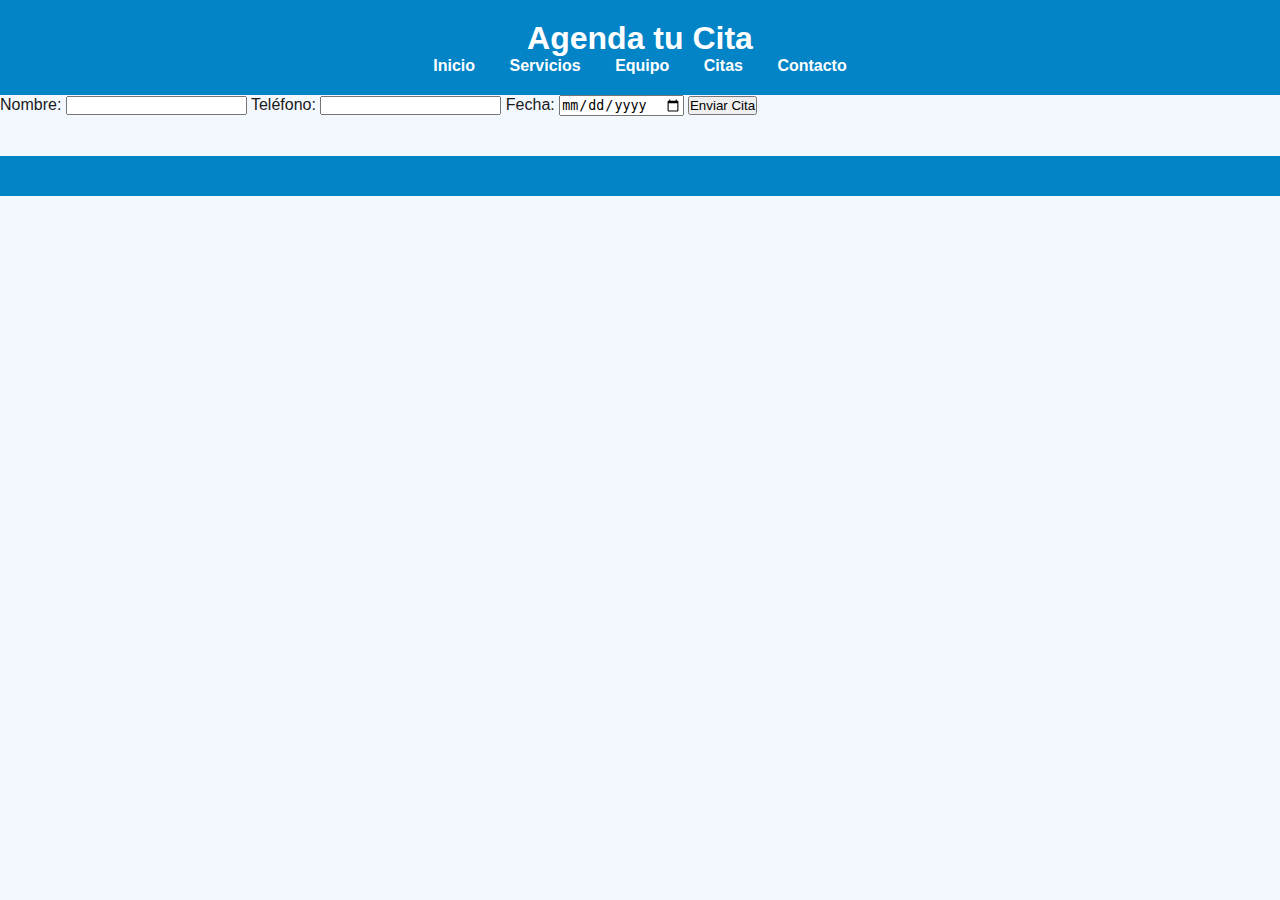
<file: gestiondeconsultoriodental/citas.html>
<!DOCTYPE html>
<html lang="es">
<head>
    <meta charset="UTF-8">
    <meta name="viewport" content="width=device-width, initial-scale=1.0">
    <title>Citas - Consultorio Dental</title>
    <link rel="stylesheet" href="styles.css">
</head>
<body>

<header>
    <h1>Agenda tu Cita</h1>
    <nav>
        <a href="index.html">Inicio</a>
        <a href="servicios.html">Servicios</a>
        <a href="equipo.html">Equipo</a>
        <a href="citas.html">Citas</a>
        <a href="contacto.html">Contacto</a>
    </nav>
</header>

<section class="cita">
    <form id="formCita">
        <label>Nombre:</label>
        <input type="text" id="nombre">

        <label>Teléfono:</label>
        <input type="text" id="telefono">

        <label>Fecha:</label>
        <input type="date" id="fecha">

        <button type="submit">Enviar Cita</button>
    </form>

    <p id="mensaje"></p>
</section>

<footer>
    
</footer>

<script src="main.js"></script>
</body>
</html>
</file>
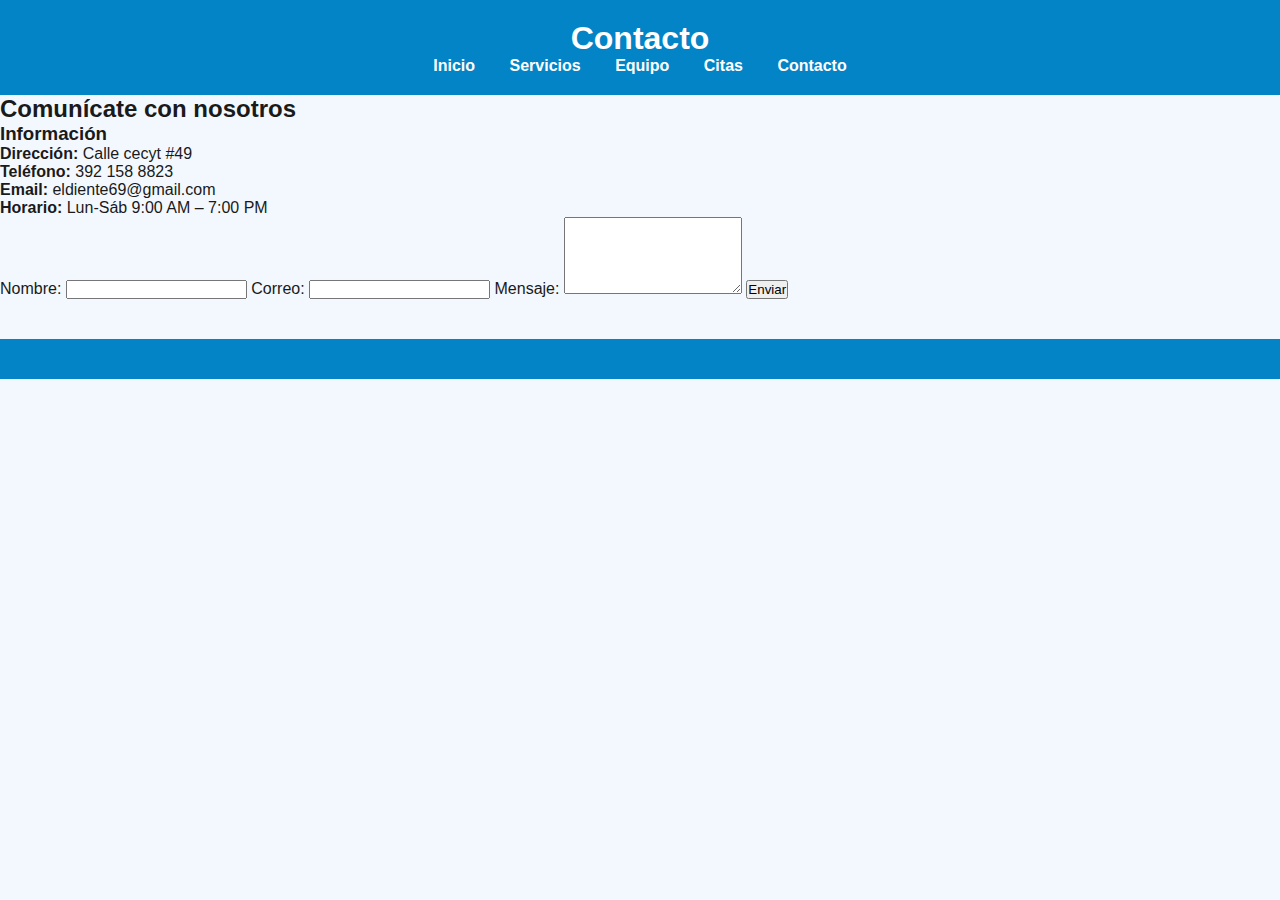
<file: gestiondeconsultoriodental/contacto.html>
<!DOCTYPE html>
<html lang="es">
<head>
    <meta charset="UTF-8">
    <meta name="viewport" content="width=device-width, initial-scale=1.0">
    <title>Contacto - Consultorio Dental</title>
    <link rel="stylesheet" href="styles.css">
</head>
<body>

<header>
    <h1>Contacto</h1>
    <nav>
        <a href="index.html">Inicio</a>
        <a href="servicios.html">Servicios</a>
        <a href="equipo.html">Equipo</a>
        <a href="citas.html">Citas</a>
        <a href="contacto.html">Contacto</a>
    </nav>
</header>

<section class="contacto-section">
    <h2>Comunícate con nosotros</h2>

    <div class="contacto-container">

        <div class="info">
            <h3>Información</h3>

            <p><strong>Dirección:</strong> Calle cecyt #49</p>
            <p><strong>Teléfono:</strong> 392 158 8823</p>
            <p><strong>Email:</strong> eldiente69@gmail.com</p>
            <p><strong>Horario:</strong> Lun-Sáb 9:00 AM – 7:00 PM</p>
        </div>

        <div class="formulario-contacto">
            <form id="formContacto">
                <label>Nombre:</label>
                <input type="text" id="contactoNombre">

                <label>Correo:</label>
                <input type="email" id="contactoCorreo">

                <label>Mensaje:</label>
                <textarea id="contactoMensaje" rows="5"></textarea>

                <button type="submit">Enviar</button>
            </form>

            <p id="respuestaContacto"></p>
        </div>

    </div>
</section>

<footer>
    
</footer>

<script src="main.js"></script>
</body>
</html>
</file>
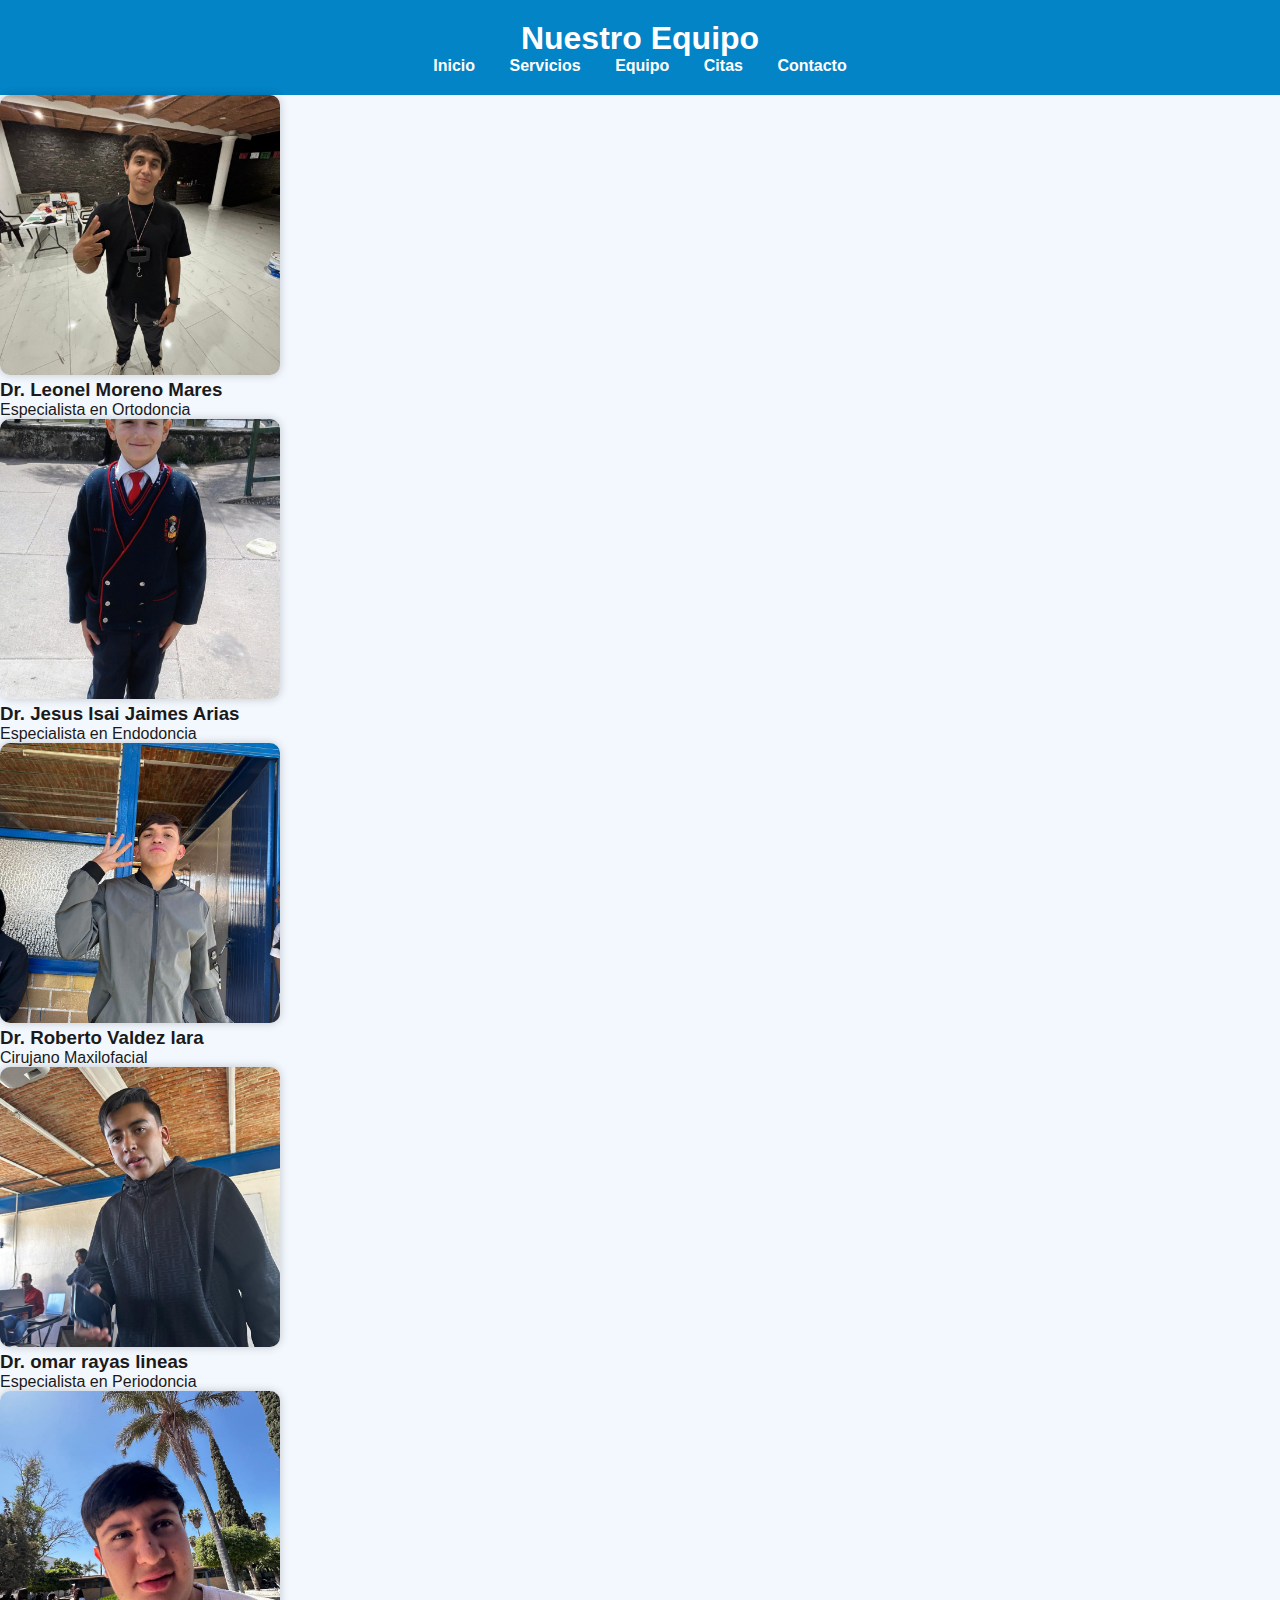
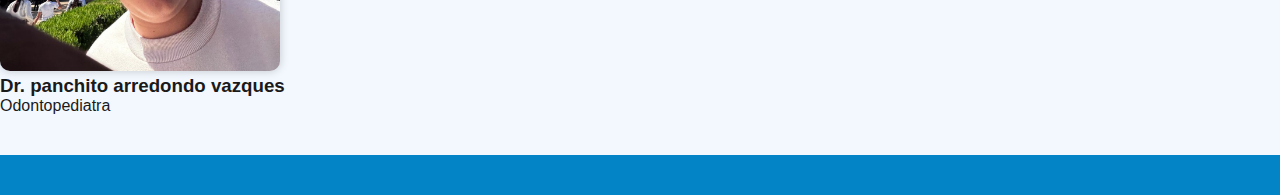
<file: gestiondeconsultoriodental/equipo.html>
<!DOCTYPE html>
<html lang="es">
<head>
    <meta charset="UTF-8">
    <meta name="viewport" content="width=device-width, initial-scale=1.0">
    <title>Equipo - Consultorio Dental</title>
    <link rel="stylesheet" href="styles.css">
</head>
<body>

<header>
    <h1>Nuestro Equipo</h1>
    <nav>
        <a href="index.html">Inicio</a>
        <a href="servicios.html">Servicios</a>
        <a href="equipo.html">Equipo</a>
        <a href="citas.html">Citas</a>
        <a href="contacto.html">Contacto</a>
    </nav>
</header>

<section class="equipo">

    <div class="doctor">
        <img src="leo.jpeg" alt="Ortodoncia" 
             style="width:280px; height:280px; object-fit:cover; border-radius:10px; box-shadow:0 0 10px #0003;">
        <h3>Dr. Leonel Moreno Mares</h3>
        <p>Especialista en Ortodoncia</p>
    </div>

    <div class="doctor">
        <img src="chuyin.jpeg" alt="Endodoncia"
             style="width:280px; height:280px; object-fit:cover; border-radius:10px; box-shadow:0 0 10px #0003;">
        <h3>Dr. Jesus Isai Jaimes Arias</h3>
        <p>Especialista en Endodoncia</p>
    </div>

    <div class="doctor">
        <img src="feli.jpeg" alt="Cirugía Dental"
             style="width:280px; height:280px; object-fit:cover; border-radius:10px; box-shadow:0 0 10px #0003;">
        <h3>Dr. Roberto Valdez lara</h3>
        <p>Cirujano Maxilofacial</p>
    </div>

    <div class="doctor">
        <img src="bolo.jpeg" alt="Periodoncia"
             style="width:280px; height:280px; object-fit:cover; border-radius:10px; box-shadow:0 0 10px #0003;">
        <h3>Dr. omar rayas lineas</h3>
        <p>Especialista en Periodoncia</p>
    </div>

    <div class="doctor">
        <img src="emili.jpeg" alt="Odontopediatría"
             style="width:280px; height:280px; object-fit:cover; border-radius:10px; box-shadow:0 0 10px #0003;">
        <h3>Dr. panchito arredondo vazques</h3>
        <p>Odontopediatra</p>
    </div>

</section>

<footer>
   
</footer>

</body>
</html>
</file>
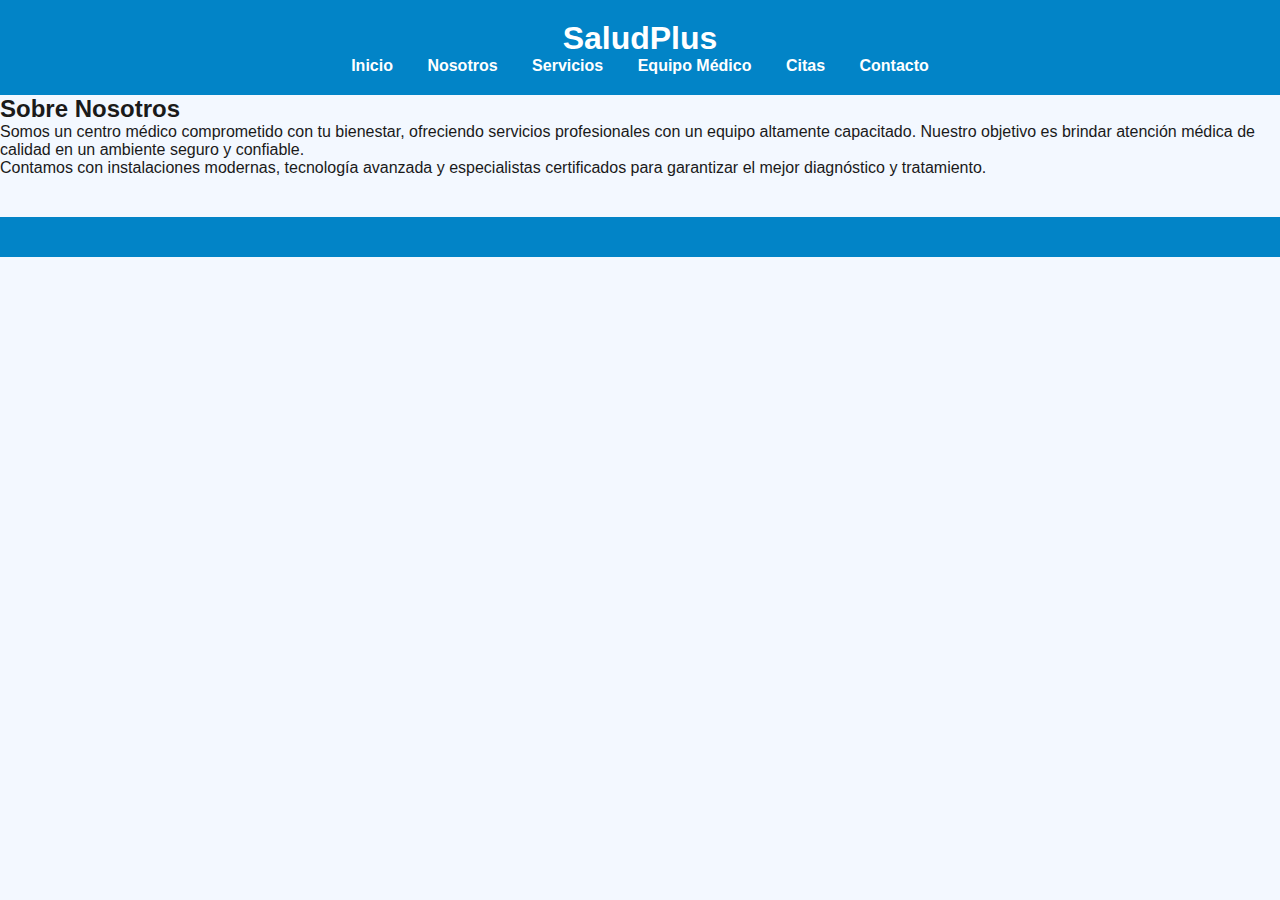
<file: gestiondeconsultoriodental/nosotros.html>
<!DOCTYPE html>
<html lang="es">
<head>
    <meta charset="UTF-8">
    <meta name="viewport" content="width=device-width, initial-scale=1.0">
    <title>Nosotros - SaludPlus</title>
    <link rel="stylesheet" href="styles.css">
</head>
<body>

<header>
    <h1 class="logo">SaludPlus</h1>
    <nav>
        <a href="index.html">Inicio</a>
        <a href="nosotros.html" class="activo">Nosotros</a>
        <a href="servicios.html">Servicios</a>
        <a href="equipo.html">Equipo Médico</a>
        <a href="citas.html">Citas</a>
        <a href="contacto.html">Contacto</a>
    </nav>
</header>

<section class="contenido-pagina">
    <h2>Sobre Nosotros</h2>
    <p>
        Somos un centro médico comprometido con tu bienestar, ofreciendo servicios profesionales
        con un equipo altamente capacitado. Nuestro objetivo es brindar atención médica de calidad
        en un ambiente seguro y confiable.
    </p>

    <p>
        Contamos con instalaciones modernas, tecnología avanzada y especialistas certificados
        para garantizar el mejor diagnóstico y tratamiento.
    </p>
</section>

<footer>
   
</footer>

</body>
</html>
</file>
<file: gestiondeconsultoriodental/styles.css>
/* ======== ESTILOS GENERALES ======== */
* {
    margin: 0;
    padding: 0;
    box-sizing: border-box;
}

body {
    font-family: Arial, Helvetica, sans-serif;
    background: #f3f8ff;
    color: #1a1a1a;
}

/* ======== HEADER ======== */
header {
    background: #0284c7;
    color: white;
    padding: 20px;
    text-align: center;
}

header nav a {
    color: white;
    text-decoration: none;
    margin: 0 15px;
    font-weight: bold;
}

header nav a:hover {
    text-decoration: underline;
}

/* ======== SECCIÓN HERO (Index) ======== */
.hero {
    background: linear-gradient(to right, #0284c7, #38bdf8);
    color: white;
    padding: 60px 20px;
    text-align: center;
}

.hero h2 {
    font-size: 2rem;
    margin-bottom: 10px;
}

.hero p {
    font-size: 1.1rem;
    margin-bottom: 20px;
}

.btn {
    background: white;
    color: #0284c7;
    padding: 10px 20px;
    border-radius: 8px;
    font-weight: bold;
    text-decoration: none;
}

.btn:hover {
    background: #e6f9ff;
}

/* ======== SERVICIOS DESTACADOS ======== */
.servicios-destacados {
    padding: 40px 20px;
    text-align: center;
}

.servicios-container {
    display: flex;
    flex-wrap: wrap;
    justify-content: center;
    margin-top: 25px;
}

.servicio-card {
    background: white;
    width: 280px;
    padding: 20px;
    margin: 15px;
    border-radius: 12px;
    box-shadow: 0 4px 10px rgba(0,0,0,0.15);
}

.servicio-card h3 {
    margin-bottom: 10px;
    color: #0284c7;
    font-size: 1.3rem;
}

/* ======== EQUIPO ======== */
.equipo-section {
    padding: 40px 20px;
    text-align: center;
}

.equipo-container {
    display: flex;
    justify-content: center;
    flex-wrap: wrap;
    margin-top: 25px;
}

.doctor-card {
    background: white;
    width: 260px;
    padding: 20px;
    margin: 15px;
    border-radius: 12px;
    box-shadow: 0 3px 8px rgba(0,0,0,0.15);
}

.doctor-card img {
    width: 100%;
    border-radius: 10px;
    margin-bottom: 12px;
}

/* ======== FOOTER ======== */
footer {
    background: #0284c7;
    color: white;
    padding: 20px;
    text-align: center;
    margin-top: 40px;
}
</file>
